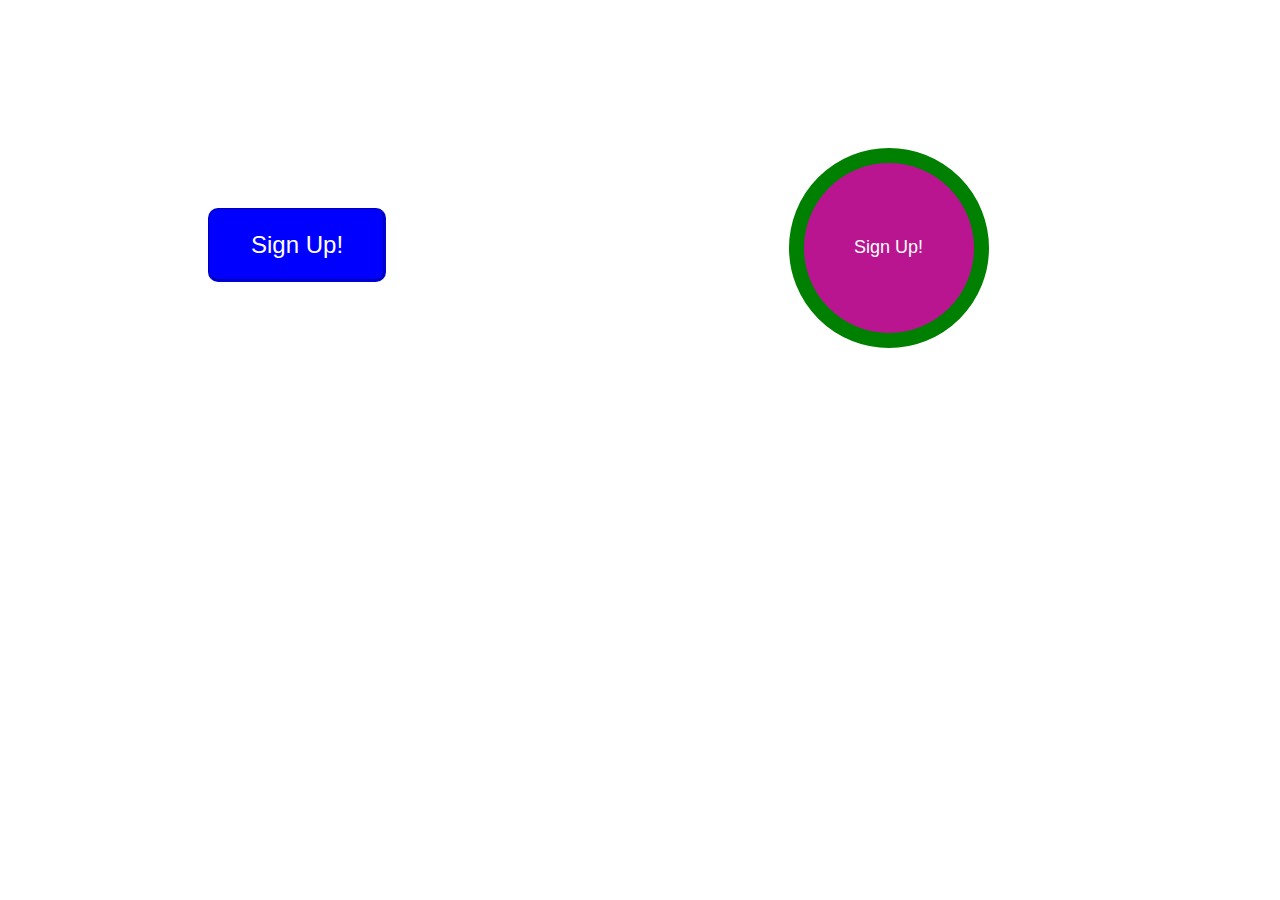
<file: WebDev Coursework/Dev Ed Course/lessons/button-style-lesson.html>
<!DOCTYPE html>
<html>
  <html lang="en">
    <head>
      <title>Button Style Lesson</title>
      <meta name="description" content="Hand-making Candy for Over 100 Years" />
      <meta charset="utf-8" />
      <meta name="robots" content="index,follow" />
      <link rel="icon" href="/img/m.ico" />
      <meta name="viewport" content="width=device-width, initial-scale=1.0" />
      <link rel="stylesheet" href="button-style-lesson.css" />
    </head>
    <body>
      <button>
        Sign Up!
      </button>
      <button class="button-2">
        Sign Up!
      </button>
    </body>
  </html>
</html>
</file>
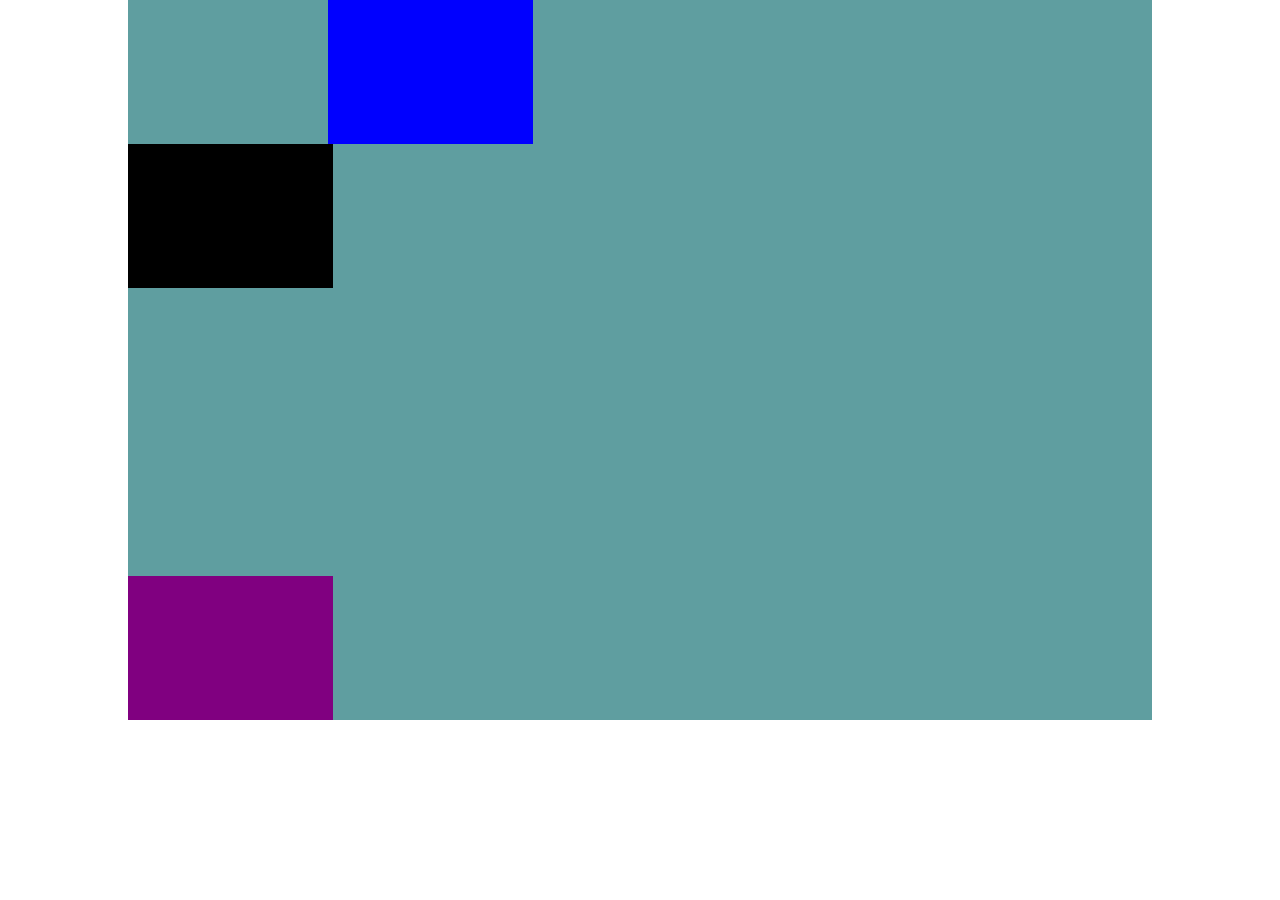
<file: WebDev Coursework/Dev Ed Course/lessons/positions-container-lesson.html>
<!DOCTYPE html>
<html>
  <html lang="en">
    <head>
      <title>Positions & Containers Lesson</title>
      <meta name="description" content="Hand-making Candy for Over 100 Years" />
      <meta charset="utf-8" />
      <meta name="robots" content="index,follow" />
      <link rel="icon" href="/img/m.ico" />
      <meta name="viewport" content="width=device-width, initial-scale=1.0" />
      <link rel="stylesheet" href="positions-container-less.css" />
    </head>
    <body>
      <div class="container">
        <div class="box1"></div>
        <div class="box2"></div>
        <div class="box3"></div>
      </div>
    </body>
  </html>
</html>
</file>
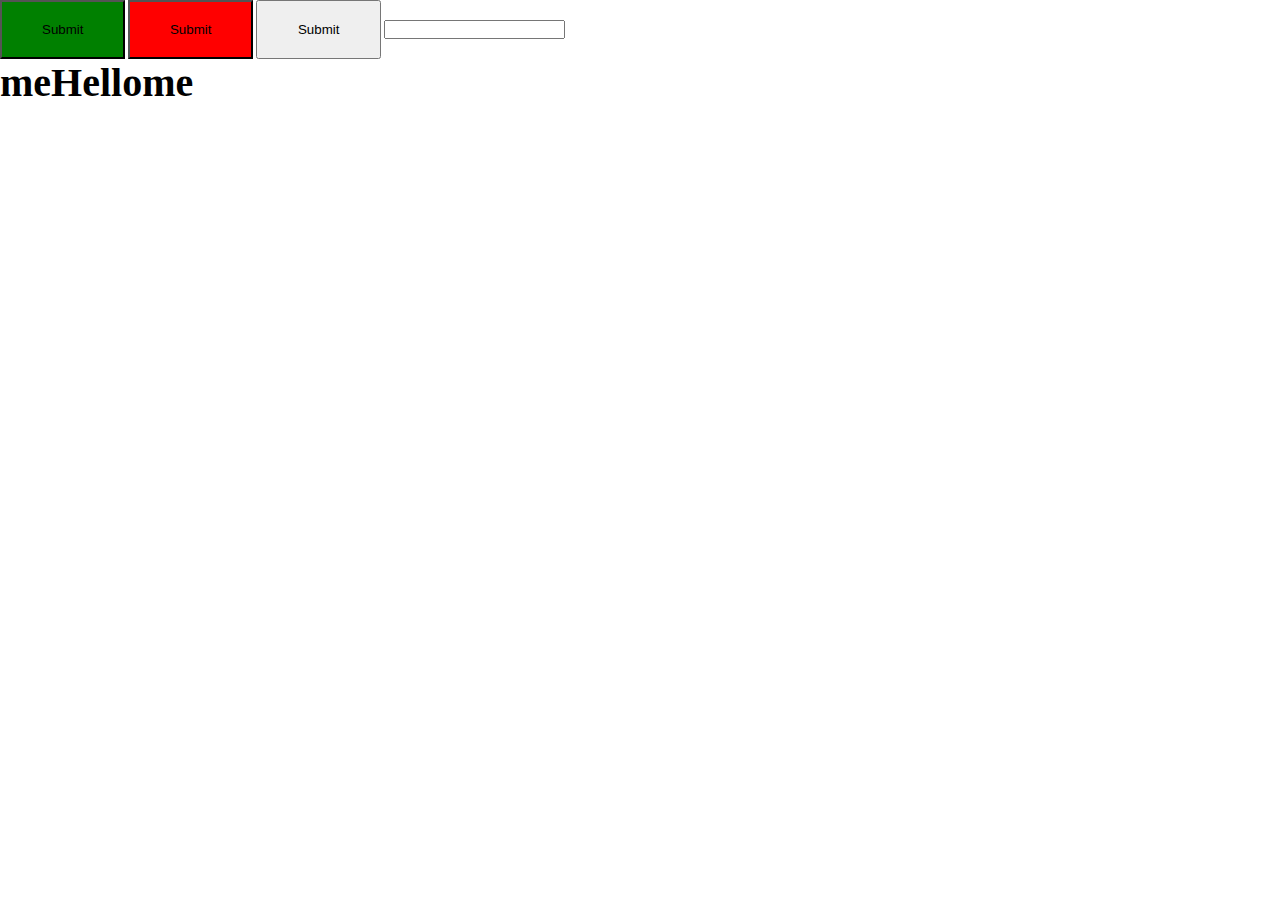
<file: WebDev Coursework/Dev Ed Course/lessons/pseudo-classes-lesson.html>
<!DOCTYPE html>
<html>
  <html lang="en">
    <head>
      <title>Pseudo Classes Lesson</title>
      <meta name="description" content="Hand-making Candy for Over 100 Years" />
      <meta charset="utf-8" />
      <meta name="robots" content="index,follow" />
      <link rel="icon" href="/img/m.ico" />
      <meta name="viewport" content="width=device-width, initial-scale=1.0" />
      <link rel="stylesheet" href="pseudo-classes-lesson.css" />
    </head>
    <body>
      <button>Submit</button>
      <button>Submit</button>
      <button>Submit</button>
      <input type="text" />
      <h1>Hello</h1>
    </body>
  </html>
</html>
</file>
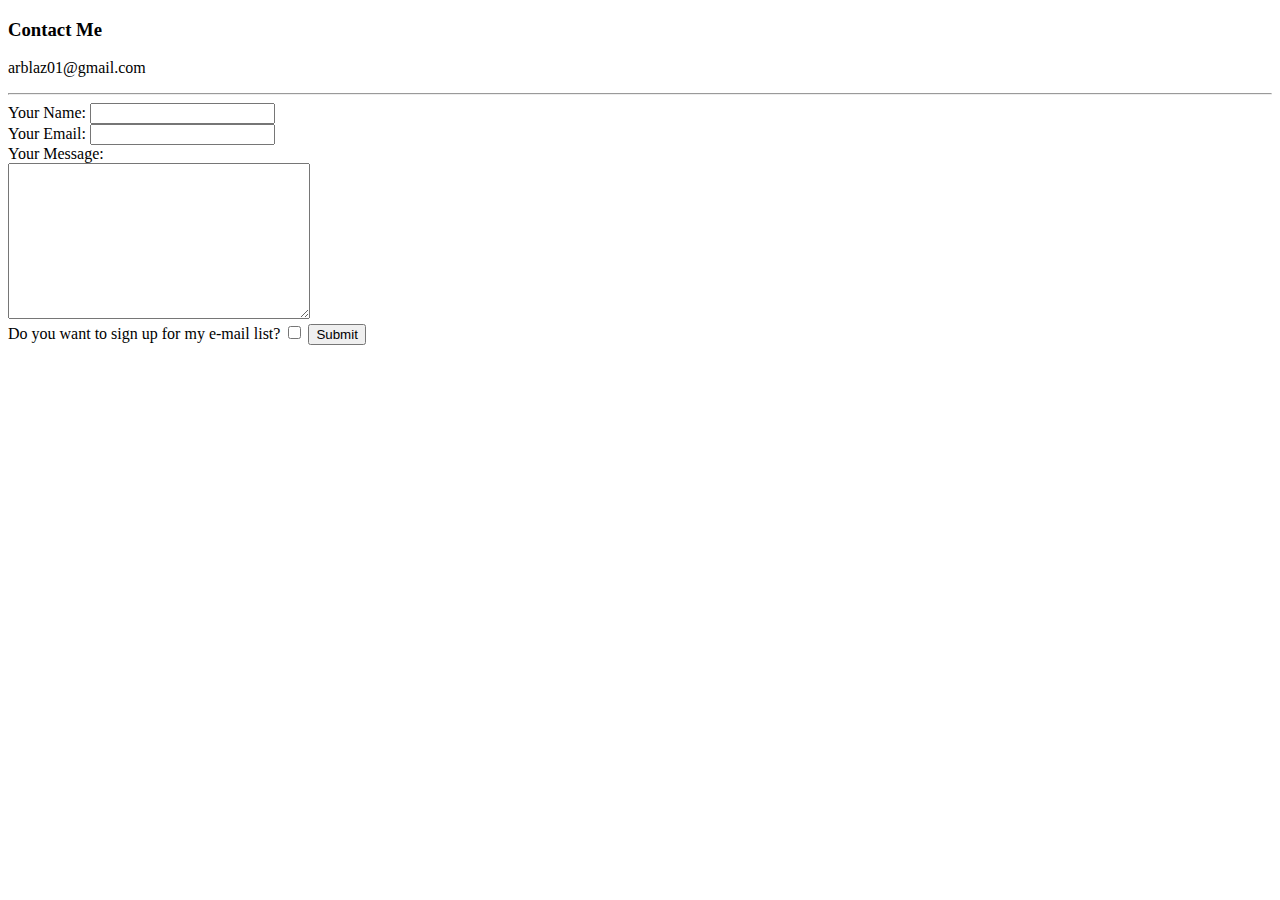
<file: WebDev Coursework/Udemy/HTML Personal Site/contactme.html>
<!DOCTYPE html>
<html lang="en" dir="ltr">

<head>
  <meta charset="utf-8">
  <title>My Hobbies</title>
</head>

<body>
  <h3>Contact Me</h3>
  <p>arblaz01@gmail.com</p>
  <hr>
  <form class="" action="mailto:arblaz01@gmail.com" method="post" enctype="text/plain">
    <label for="">Your Name:</label>
    <input type="text" name="" value=""><br>
    <label for="">Your Email:</label>
    <input type="email" name="" value=""><br>
    <label for="">Your Message:</label><br>
    <textarea name="name" rows="10" cols="35"></textarea><br>
    Do you want to sign up for my e-mail list?
    <input type="checkbox" name="" value="">
    <input type="Submit" name="">
  </form>

</body>

</html>
</file>
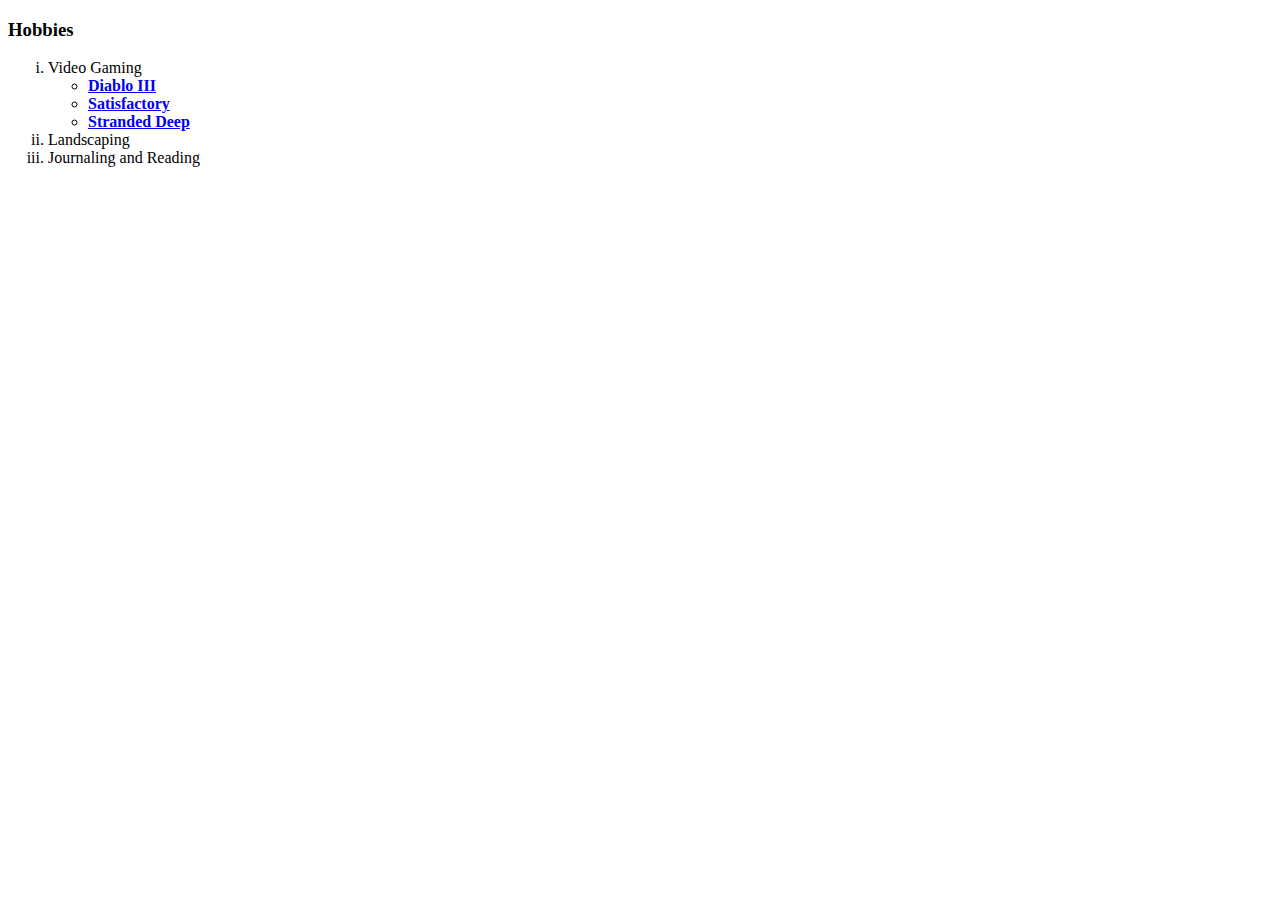
<file: WebDev Coursework/Udemy/HTML Personal Site/hobbies.html>
<!DOCTYPE html>
<html lang="en" dir="ltr">
  <head>
    <meta charset="utf-8">
    <title>My Hobbies</title>
  </head>
  <body>
    <h3>Hobbies</h3>
    <ol type="i">
      <li>Video Gaming</li>
      <ul>
        <li><strong><a href="https://us.diablo3.com/">Diablo III</a></strong></li>
        <li><strong><a href="https://www.satisfactorygame.com/">Satisfactory</a></strong></li>
        <li><strong><a href="https://store.steampowered.com/app/313120/Stranded_Deep/">Stranded Deep</a></strong></li>
      </ul>
      <li>Landscaping</li>
      <li>Journaling and Reading</li>
    </ol>

  </body>
</html>
</file>
<file: WebDev Coursework/Dev Ed Course/lessons/button-style-lesson.css>
html {
  font-size: 62.5%;
}

button {
  margin: 20rem;
  padding: 2rem 4rem;
  background: none;
  border: 0.3rem groove blue;
  border-radius: 1rem;
  background: blue;
  color: white;
  font-size: 2.4rem;
}

.button-2 {
  height: 20rem;
  width: 20rem;
  background: rgb(185, 21, 144);
  font-size: 1.8rem;
  margin-top: 0rem;
  border: 1.5rem solid green;
  border-radius: 50%;
}
</file>
<file: WebDev Coursework/Dev Ed Course/lessons/positions-container-less.css>
html {
  font-size: 62.5%;
}

html,
body {
  height: 100%;
}

* {
  margin: 0;
  padding: 0;
  box-sizing: border-box;
  font-size: 2rem;
}

.container {
  height: 80%;
  width: 80%;
  margin: auto;
  background: cadetblue;
  position: relative;
}

.box1,
.box2,
.box3 {
  width: 20%;
  height: 20%;
  background: purple;
}

/* Puts box in bottom-left corner. */
.box1 {
  position: absolute;
  bottom: 0rem;
  left: 0rem;
}

.box2 {
  position: relative;
  left: 20rem;
  background: blue;
}

.box3 {
  background: black;
  position: sticky; /* When scrolling and time comes offscreen, it will become FIXED. Otherwise, relative. */
  top: 0%;
}

/* Fixes a box to top of screen. Good for nav bar. */
/* .box3 {
  background: black;
  position: fixed;
  top: 0%;
  left: 0%;
  width: 100%;
} */

/* Puts the box in center of screen. */
/* .box2 {
  position: absolute;
  top: 50%;
  left: 50%;
  transform: translate(-50%, -50%);
  background: blue;
} */

/* Moves box right-ward, distance equal to the size of itself. */
/* .box3 {
  background: black;
  transform: translateX(100%);
} */
</file>
<file: WebDev Coursework/Dev Ed Course/lessons/pseudo-classes-lesson.css>
html {
  font-size: 62.5%;
}

* {
  margin: 0;
  padding: 0;
  box-sizing: border-box;
}

button {
  padding: 2rem 4rem;
  cursor: pointer;
}

button:hover {
  background: green;
}

button:nth-child(2) {
  background: red;
}

button:focus {
  background: blue;
}

input:focus {
  background: blue;
}

h1 {
  font-size: 4rem;
}

h1::before {
  content: "me";
}

h1::after {
  content: "me";
}
</file>
